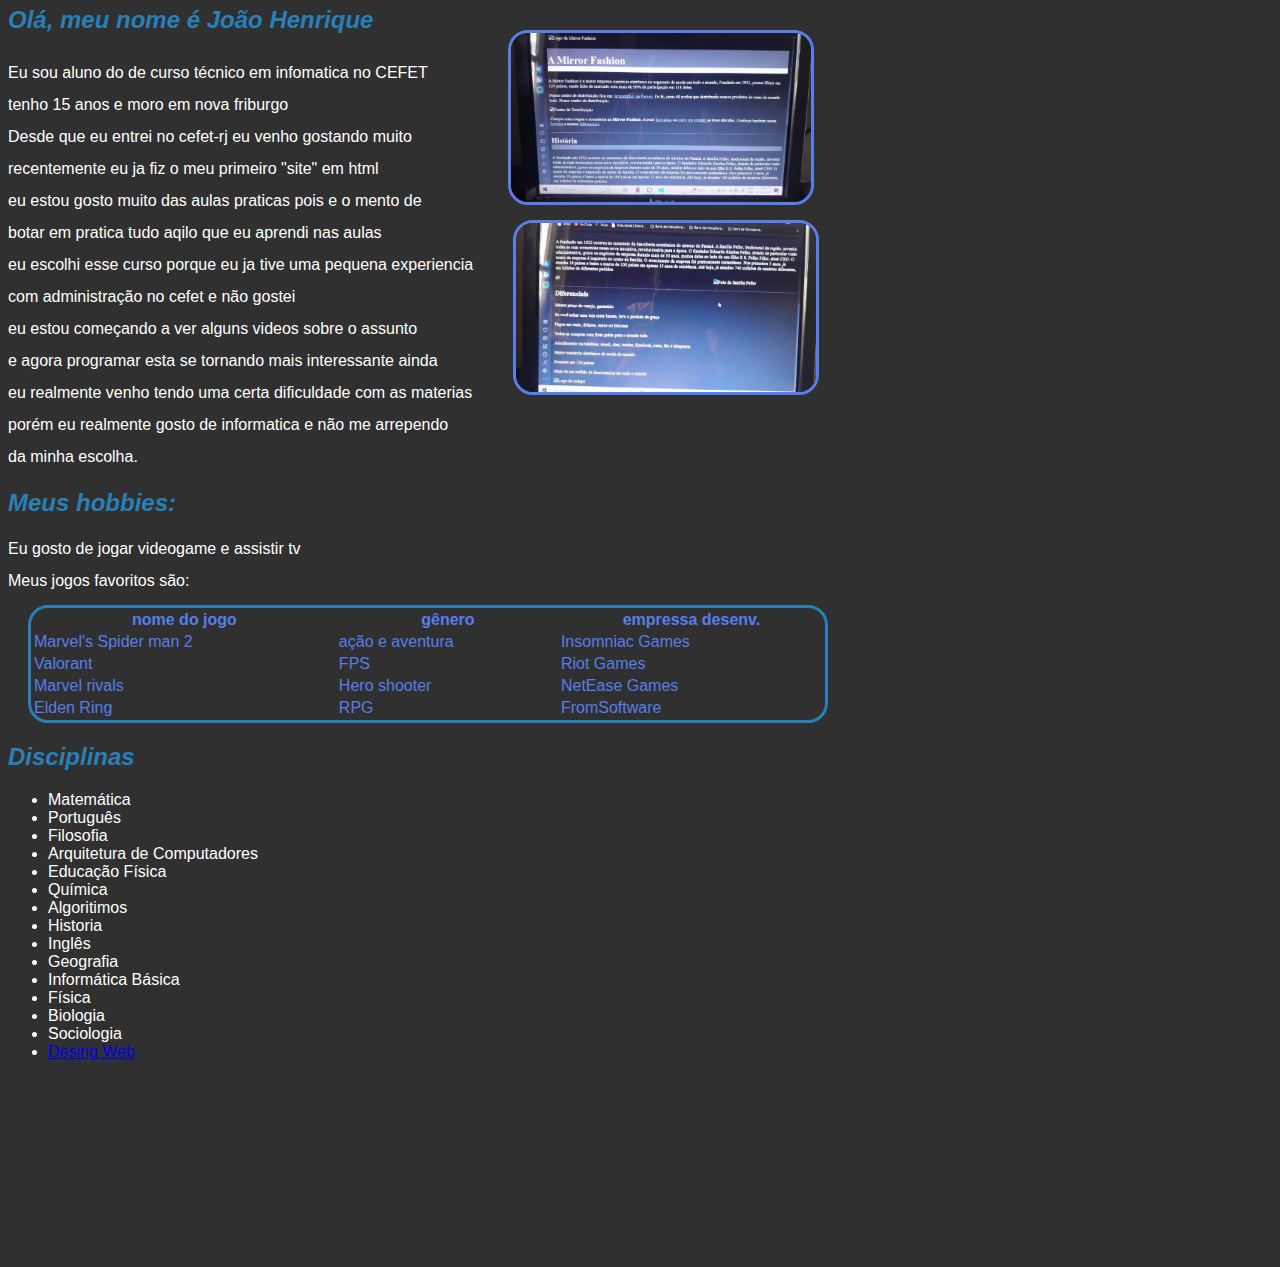
<file: atividade2/apresentação.html>
<!DOCTYPE html>
<html lang="en">
<head>
    <meta charset="UTF-8">
    <meta name="viewport" content="width=device-width, initial-scale=1.0">
    <title>Document</title>
    <style>
        body {
            background-color: #303030;
            font-family: Arial, sans-serif;
            color: #ffffff;
            position: relative;
            top: -10px;

        }
        h1 {
            color: #2980b9;
            font-size: 24px;
            font-style: italic;
        }
        h2 {
            color: #2980b9;
            font-style: italic;
            font-size: 24px;
            position: relative;
            top: -180px;
        }
        h3 {
            color: #2980b9;
            font-style: italic;
            font-size: 24px;
            position: relative;
            top: -180px;
        }
        p {
            font-size: 16px;
            line-height: 1.0;
            position: relative;
            top: -180px;
        }
        ul {
            position: relative;
            top: -180px;

        }
        table {
            position: relative;
            top: -180px;
            width: 800px;
            right: -20px;
            color: #577eeb;
            border: solid #2980b9;
            border-radius: 20px;
           
        }
        .foto.de.site {
            position: relative;
            width: 300px;
            right: -500px;
            border-radius: 20px;
            border: solid #577eeb;
            height: auto;
            top: -20px 
        }
        .foto.de.site.segunda {
            position: relative;
            width: 300px;
            border-radius: 20px;
            border: solid #577eeb;
            height: auto;
            top: 170px;
            right: -195px;
        }
    </style>    
</head>
<body>
    <h1>Olá, meu nome é João Henrique</h1>
    <img src="Imagem do WhatsApppt1.jpg" class="foto de site" alt="pedaço de um site feito por João Henrique">
    <img src="Imagem do WhatsApppt2.jpg" class="foto de site segunda" alt="segundo pedaço de um site feito por João Henrique">
    <p>Eu sou aluno do de curso técnico em infomatica no CEFET</p> 
    <p>tenho 15 anos e moro em nova friburgo</p>
    <p>Desde que eu entrei no cefet-rj eu venho gostando muito</p>
    <p>recentemente eu ja fiz o meu primeiro "site" em html</p>
    <p>eu estou gosto muito das aulas praticas pois e o mento de</p>
    <p>botar em pratica tudo aqilo que eu aprendi nas aulas</p>
    <p>eu escolhi esse curso porque eu ja tive uma pequena experiencia</p>
    <p>com administração no cefet e não gostei</p>
    <p>eu estou começando a ver alguns videos sobre o assunto</p>
    <p>e agora programar esta se tornando mais interessante ainda</p>
    <p>eu realmente venho tendo uma certa dificuldade com as materias</p>
    <p>porém eu realmente gosto de informatica e não me arrependo</p>
    <p>da minha escolha.</p>
    <h3>Meus hobbies: </h3>
    <p>Eu gosto de jogar videogame e assistir tv</p>
    <p>Meus jogos favoritos são: </p>
    <table>
        <thead>
            <tr>
                <th>nome do jogo</th>
                <th>gênero</th>
                <th>empressa desenv.</th>
            </tr>
        </thead>
        <tbody>
            <tr>
                <td>Marvel's Spider man 2</td>
                <td>ação e aventura</td>
                <td>Insomniac Games</td>
            </tr>
            <tr>
                <td>Valorant</td>
                <td>FPS</td>
                <td>Riot Games</td>
            </tr>
            <tr>
                <td>Marvel rivals</td>
                <td>Hero shooter</td>
                <td>NetEase Games</td>
            </tr>
            <tr>
                <td>Elden Ring</td>
                <td>RPG</td>
                <td>FromSoftware</td>
            </tr>
    </table>

    <h2>Disciplinas</h2>
    <ul>
        <li>Matemática</li>
        <li>Português</li>
        <li>Filosofia</li>
        <li>Arquitetura de Computadores</li>
        <li>Educação Física</li>
        <li>Química</li>
        <li>Algoritimos</li>
        <li>Historia</li>
        <li>Inglês</li>
        <li>Geografia</li>
        <li>Informática Básica</li>
        <li>Física</li>
        <li>Biologia</li>
        <li>Sociologia</li>
        <li><a href="desing web.html">Desing Web</a></li>
    </ul>
</body>
</html>
</file>
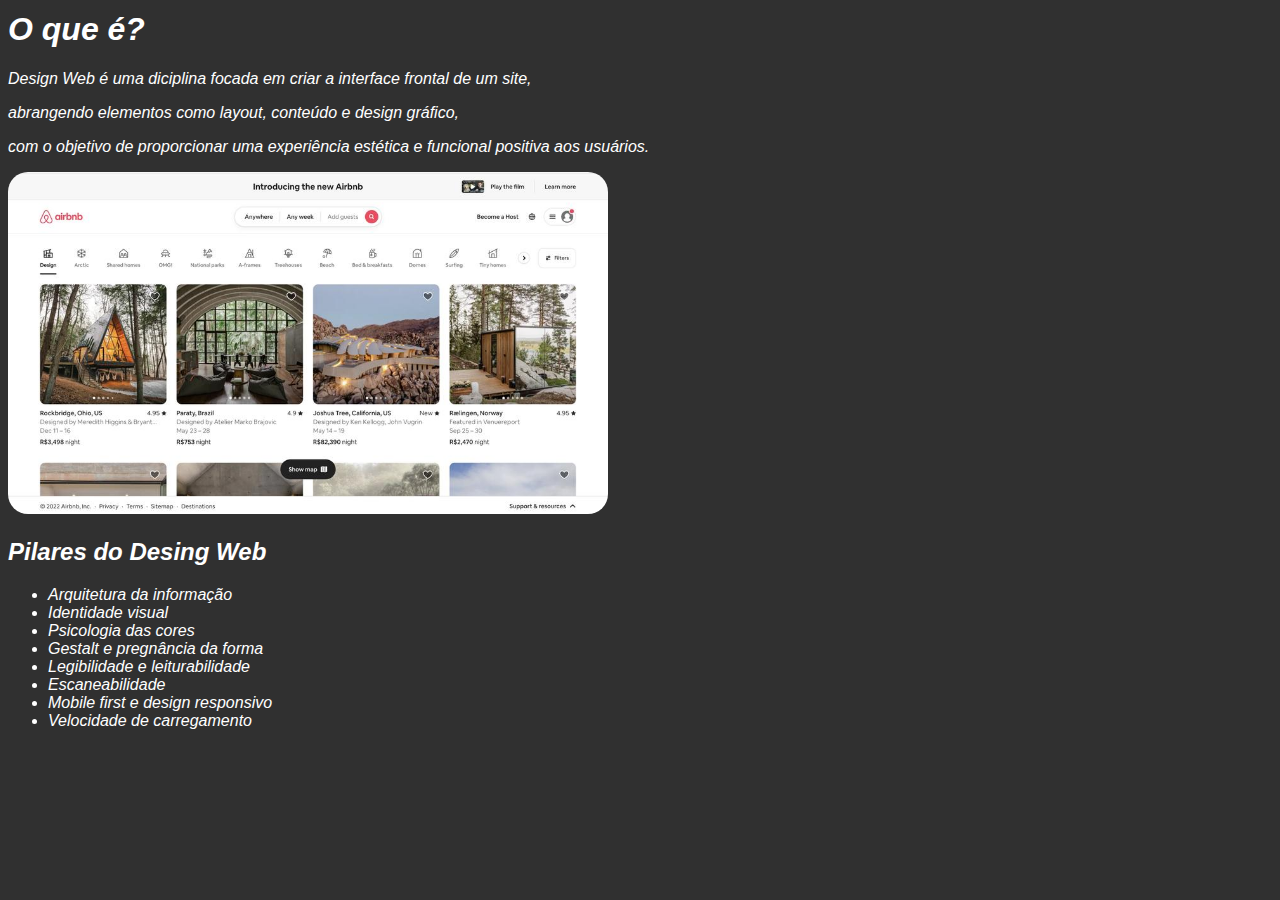
<file: atividade2/desing web.html>
<!DOCTYPE html>
<html lang="en">
<head>
    <meta charset="UTF-8">
    <meta name="viewport" content="width=device-width, initial-scale=1.0">
    <title>Desing web</title>
    <style>
        body {
            background-color: #303030;
            font-family: Arial, sans-serif;
            font-style: italic;
            color: #ffffff;
            position: relative;
            top: -10px;
        }
        .pagina.inicial {
            position: relative;
            width: 600px;
            border-radius: 20px;
        }
        </style>
</head>
<body>
    <h1>O que é?</h1>
    <p>Design Web é uma diciplina focada em criar a interface frontal de um site,
    <p>abrangendo elementos como layout, conteúdo e design gráfico,</p> 
    <p>com o objetivo de proporcionar uma experiência estética e funcional positiva aos usuários.</p>
<img src="desing web.jpeg" class="pagina inicial" alt="exemplo de um layout de um site">
<h2>Pilares do Desing Web</h2>
<ul>
    <li>Arquitetura da informação</li>
    <li>Identidade visual</li>
    <li>Psicologia das cores</li>
    <li>Gestalt e pregnância da forma</li>
    <li>Legibilidade e leiturabilidade</li>
    <li>Escaneabilidade</li>
    <li>Mobile first e design responsivo</li>
    <li>Velocidade de carregamento</li>
</ul>
</body>
</html>
</file>
